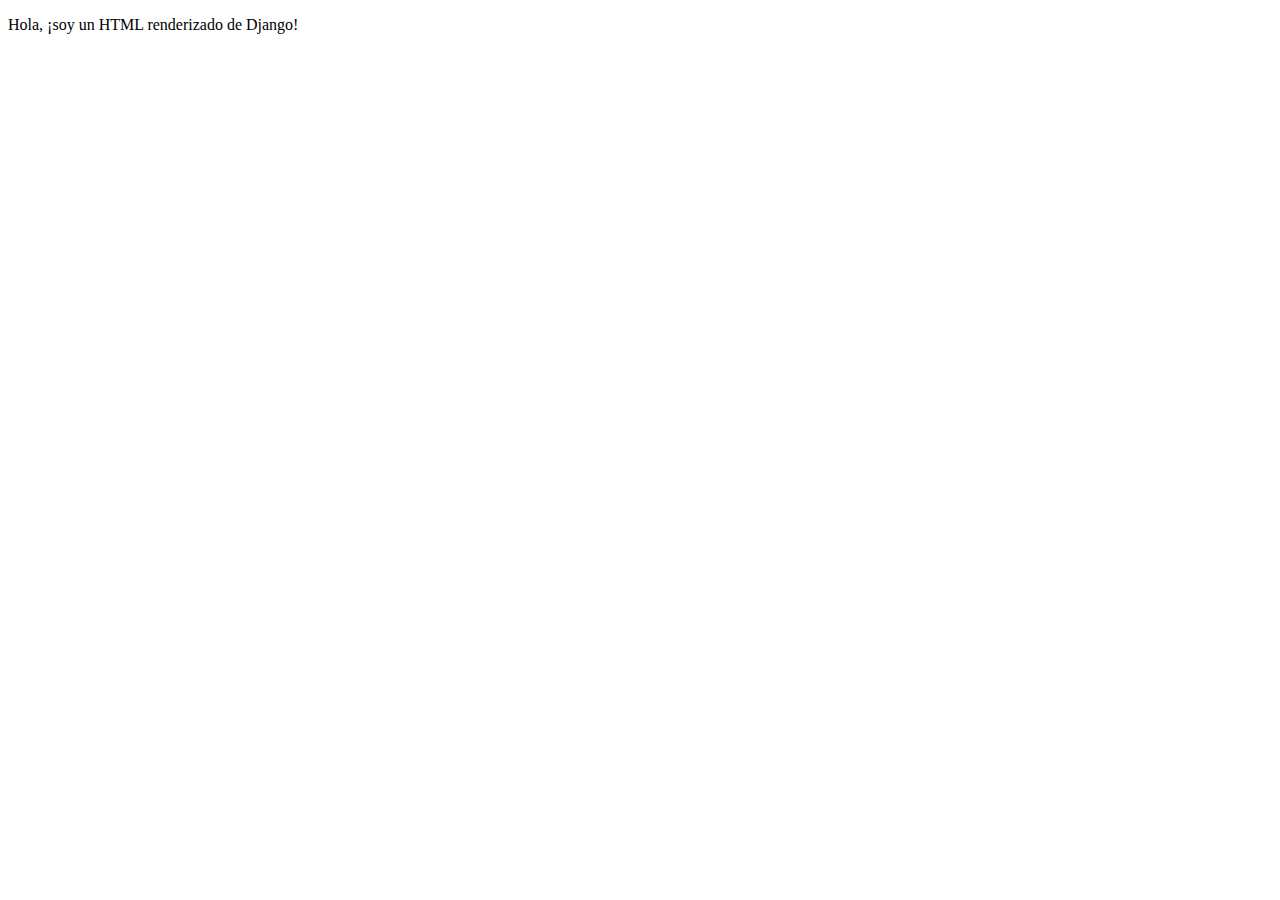
<file: Templates/index.html>
<!DOCTYPE html>
<html lang="en">
<head>
    <meta charset="UTF-8">
    <meta name="viewport" content="width=device-width, initial-scale=1.0">
    <title>Primer renderizado de Django</title>
</head>
<body>
    <p>Hola, ¡soy un HTML renderizado de Django!</p>
</body>
</html>
</file>
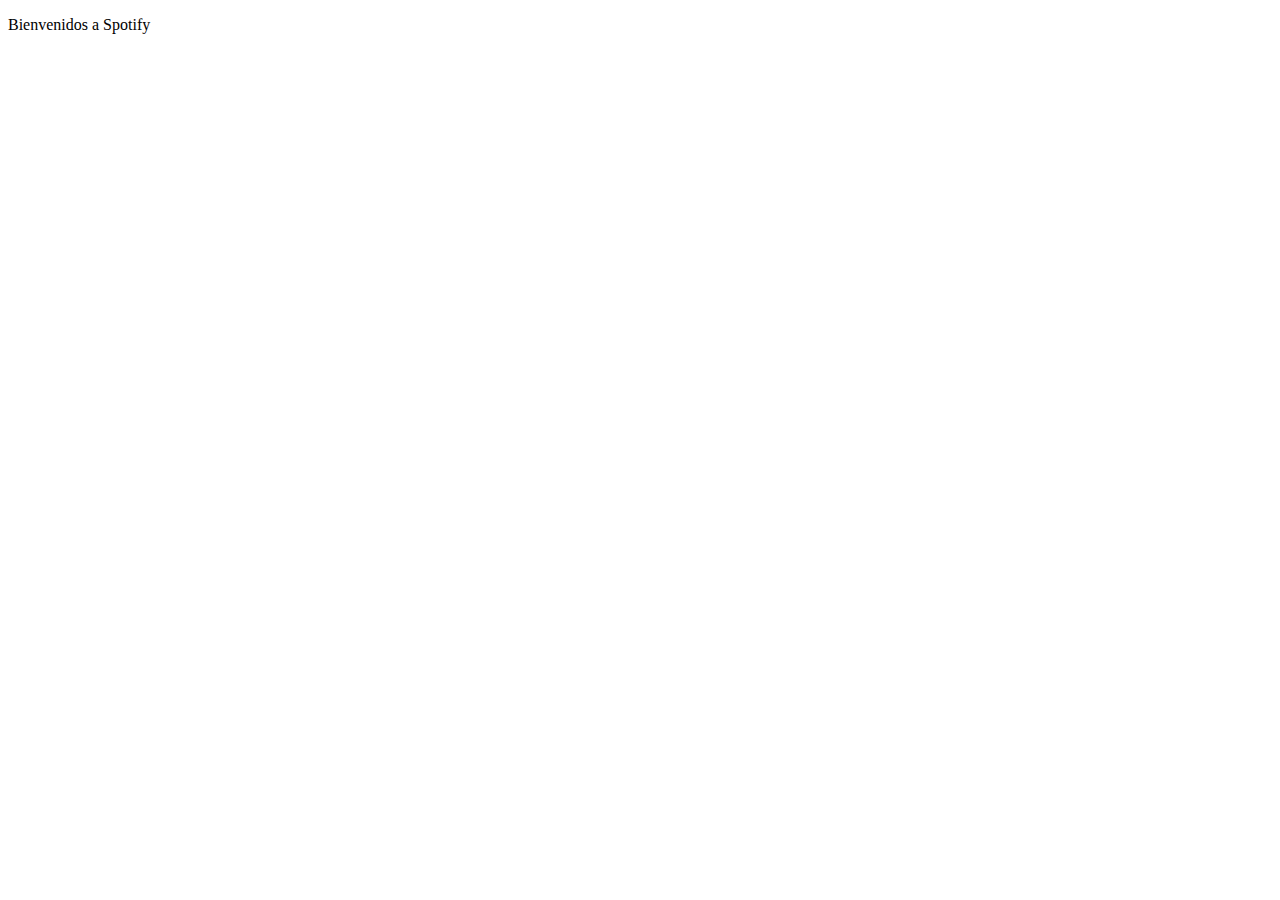
<file: Templates/home-rep.html>
<!DOCTYPE html>
<html lang="en">
<head>
    <meta charset="UTF-8">
    <meta name="viewport" content="width=device-width, initial-scale=1.0">
    <title>Spotify</title>
</head>
<body>
<p>Bienvenidos a Spotify</p>    
</body>
</html>
</file>
